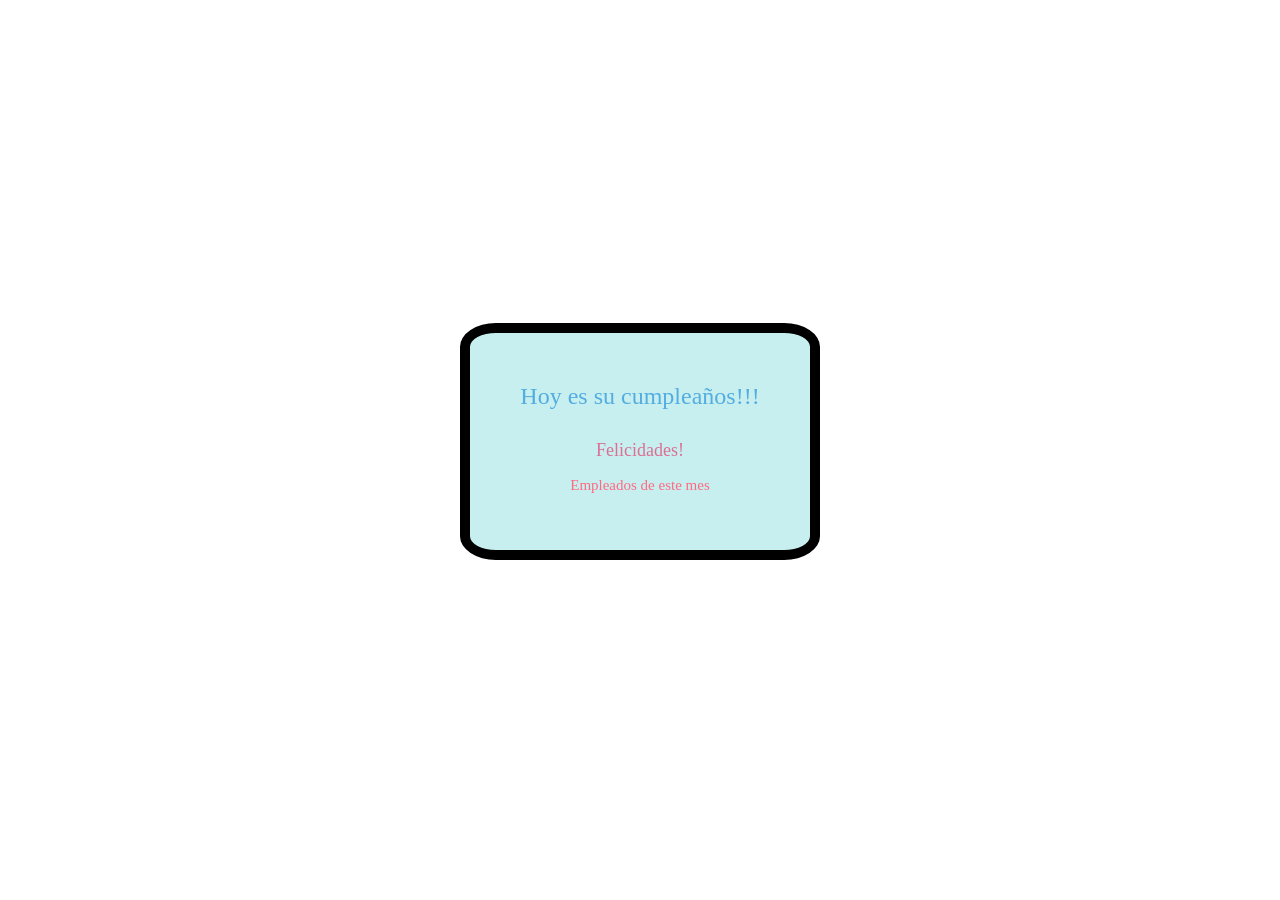
<file: index1.html>
<!DOCTYPE html>
<html lang="en">
  <head>
    <meta charset="UTF-8" />
    <meta name="viewport" content="width=device-width, initial-scale=1.0" />
    <title>Hoy se celebran Cumpleaños</title>
    <link rel="stylesheet" href="style.css">
    <script rel ="script.js"></script>
  </head>
  <body>
    <div class="container">
        <div id="birthdayTitle">Hoy es su cumpleaños!!!</div>
        <div id="congratulations">Felicidades!</div>
        <ul id="todayEmployeeList"></ul>
        <div id="allEmployeesTitle">Empleados de este mes</div>
        <ul id="allEmployeeList"></ul>
    </div>
  </body>
</html>
</file>
<file: style.css>
body {
    margin: 0px;
    padding: 0px; 
    display: flex;
    flex-direction: column;
    align-items: center;
    justify-content: center;
    min-height: 100vh; 
    font-family: Cursive;
      }

.container{
    border: 10px solid black ;
    border-radius: 10%;
    padding: 40px 40px 40px 40px;
    background-color: rgba(64, 199, 199, 0.295) ;

}

#birthdayTitle {
    font-size: 24px;
    margin-bottom: 20px;
    padding:10px 10px 10px 10px;
    color: rgb(83, 173, 224);

      }
#congratulations {
    font-size: 18px;
    margin-bottom: 10px;
    color: palevioletred;
    text-align: center;
      }
#allEmployeesTitle{
    font-size: 15px;
    text-align: center;
    color: rgb(255, 106, 131);
}

#employeeList {
    list-style-type: none;
    padding: 0px;
      }
.employee {
    margin-bottom: 5px;
      }
</file>
